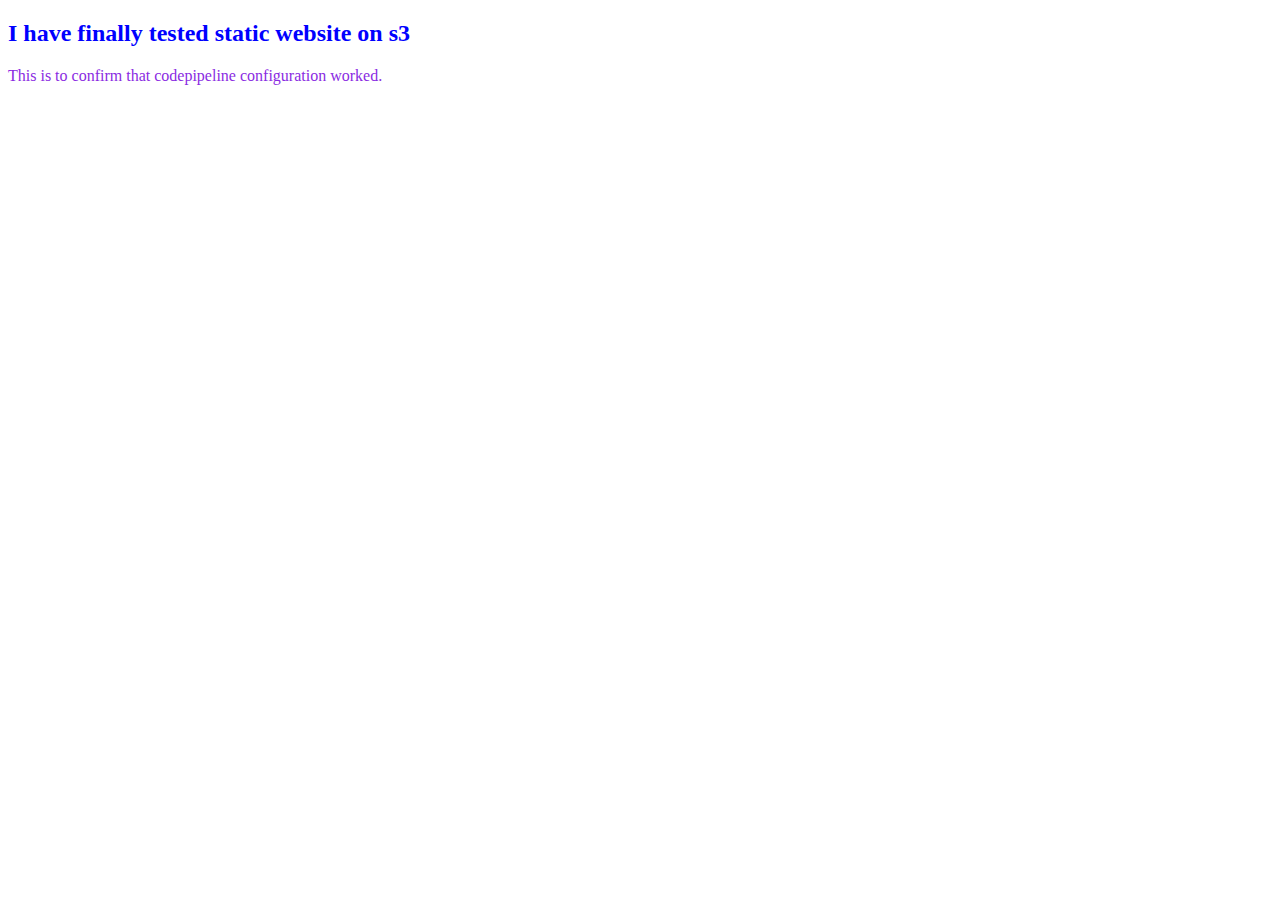
<file: index.html>
<!DOCTYPE html>
<html>
<head>
<link rel="stylesheet" href="style.css">
</head>
<body>

<h2>I have finally tested static website on s3</h2>
<p>This is to confirm that codepipeline configuration worked.</p>

</body>
</html>
</file>
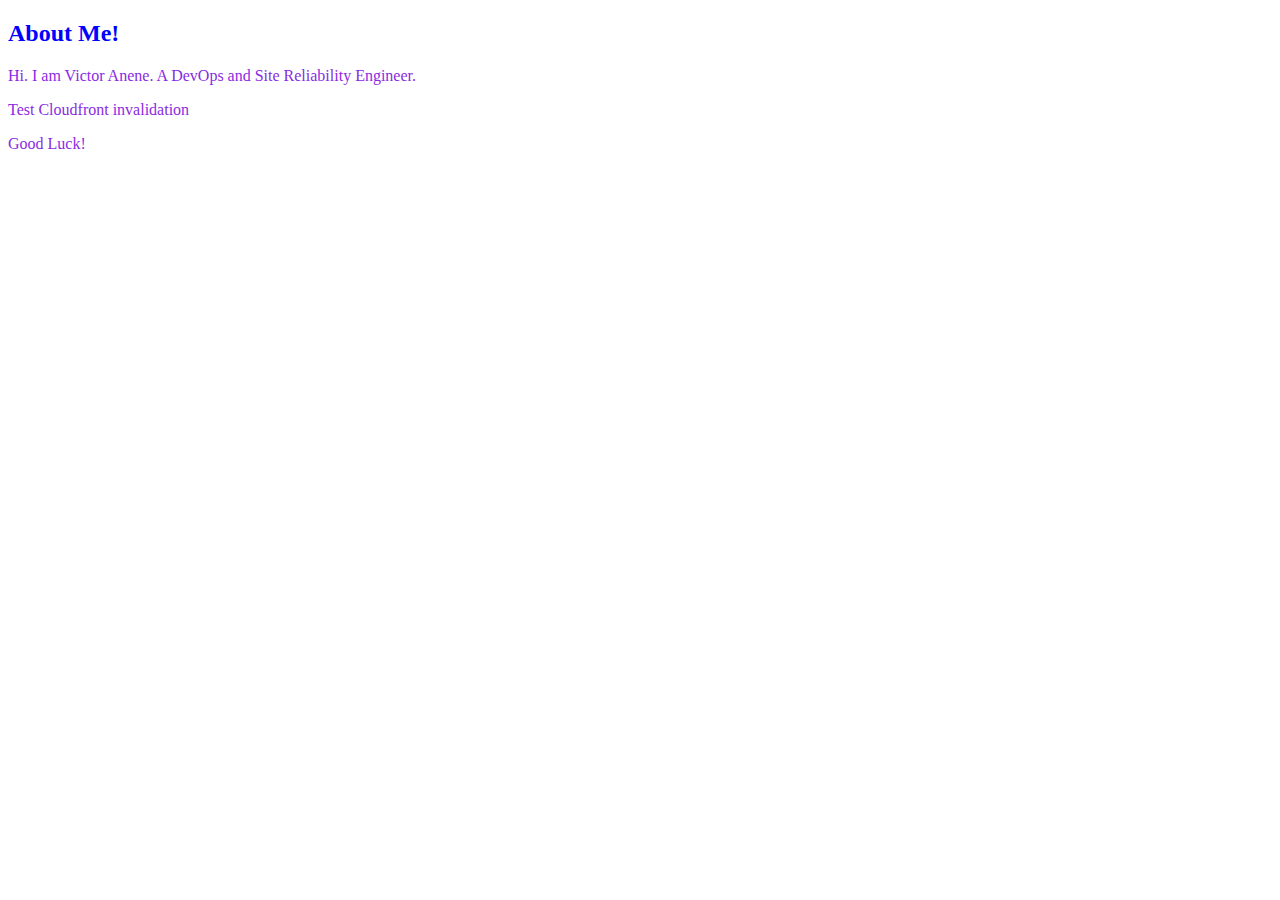
<file: about.html>
<!DOCTYPE html>
<html>
<head>
<link rel="stylesheet" href="style.css">
</head>
<body>

<h2>About Me!</h2>
<p>Hi. I am Victor Anene. A DevOps and Site Reliability Engineer.</p>

<p>Test Cloudfront invalidation</p>

<p>Good Luck!</p>

</body>
</html>
</file>
<file: style.css>
h2 {
    color: blue;
}

p {
    color: blueviolet;
}
</file>
